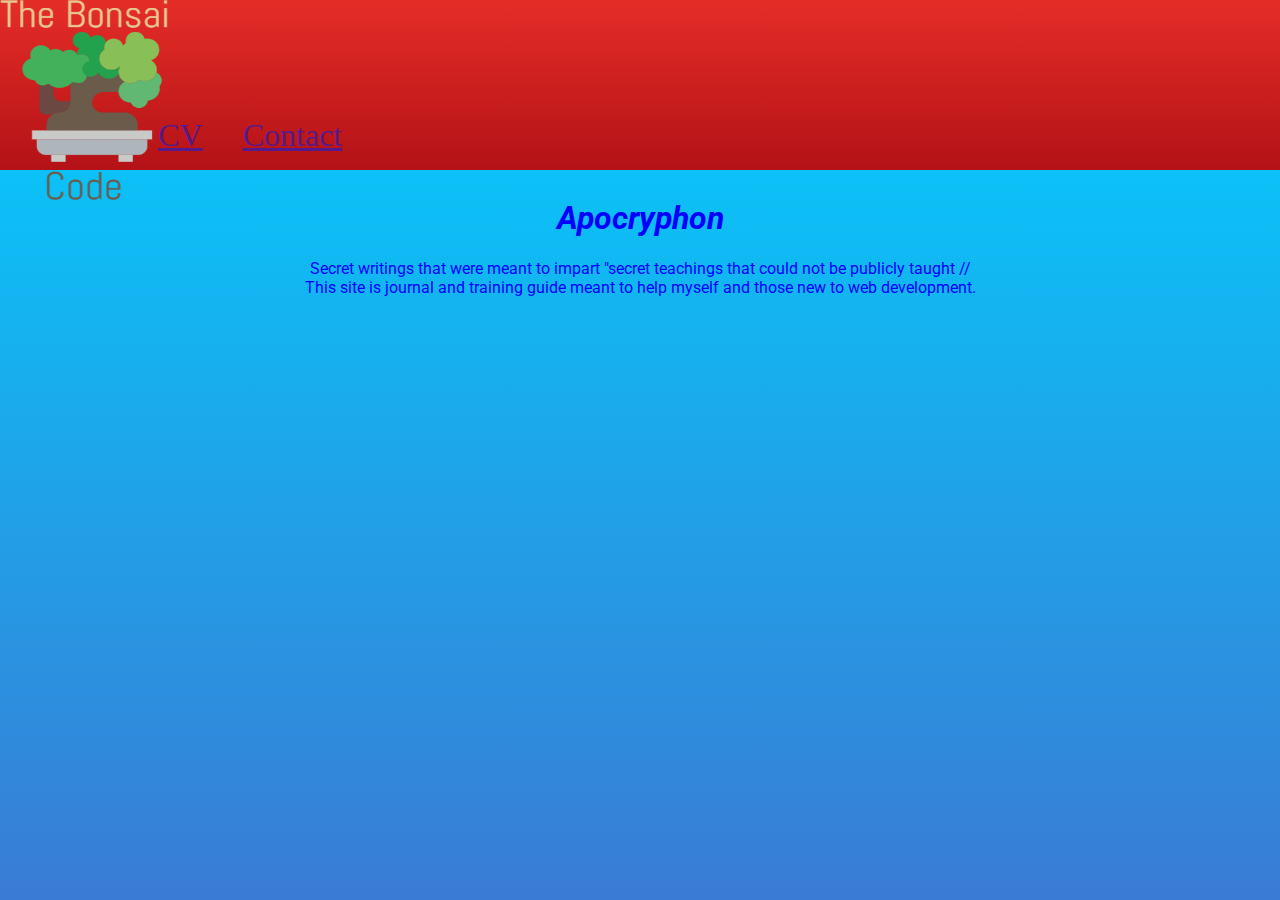
<file: index.html>
<!DOCTYPE html>
<html>

<head>
<!-- for FF, Chrome, Opera -->
<link rel="icon" type="image/png" href="../favicon-16x16.png" sizes="16x16">
<link rel="icon" type="image/png" href="../favicon-32x32.png" sizes="32x32">

<!-- for IE -->
<link rel="icon" type="image/x-icon" href="../favicon.ico" >
<link rel="shortcut icon" type="image/x-icon" href="../favicon.ico"/>
	
  <title>The Bonsai Code</title>
  <link href="https://fonts.googleapis.com/css?family=Roboto" rel="stylesheet">
  <style type="text/css">
  body {
      background: linear-gradient(#00d2ff, #3a7bd5);
      background-repeat: no-repeat;
      background-size: cover;
      background-attachment: fixed;
      background-position: center;  
    
 
			

     /* color: black;*/
     /* text-align: center; */
    }
    
    #test:hover {
     background: rgba(173,42,26, 0.9);
      
    }
	  body{
padding:0px;
margin:0px;
}
	  
    
    #test{
     border-radius: 15px; 
     padding-top: 0.5em; 
     padding-bottom: 1em; 
     padding-left: 1em; 
     padding-right: 1em; 
     font-family: 'Roboto', sans-serif; 
     color: blue;
	    text-align: center;
	  }
    
    #test2{
      background: linear-gradient(#e52d27, #b31217);
      height: 170px;
      /* padding: 1em 1em; */
      text-align: center;
      font-size: 2em;
	  
    }	  
    li {
	display: inline;
	padding: 0.5em;}
	
     #logo{
	     position: fixed;
	     border: 0;
	     z-index: 2; 
	     height: 200px;
	     width: 200px;
	  }
	  
	#Points {
		position: absolute;
		left: center;
		top: 85px;
	  } 
	  
	  
	#Blog:hover {
		opacity: 0;
	  }
	  
	#Blog_Image:hover {
		background-image: url("../resume_button.png");	
		background-size: 25px 25px;
		background-repeat: no-repeat;
		background-position: center;
		
	  }
	  
    
  </style>
</head>

<body>

	<a href="../index.html"><img id="logo" src="../logo.png" alt="Logo of Bonsai"></a>

	
<div id="test2">
		<ul id="Points">
			<span id="Blog_Image"><li id="Blog"><a href="">Blog</a></li></span>
			<li id="Resume"><a href="">CV</a></li>
			<li id="Contact"><a href="">Contact</a></li>
		</ul>
</div>
 

<div id="test">
  <h1> <em>Apocryphon</em> </h1>
  <p>Secret writings that were meant to impart "secret teachings that could not be publicly taught //<br /> This site is journal and training guide meant to help myself and those new to web development.</p>

</div>
  

    
  
</body>

</html>
</file>
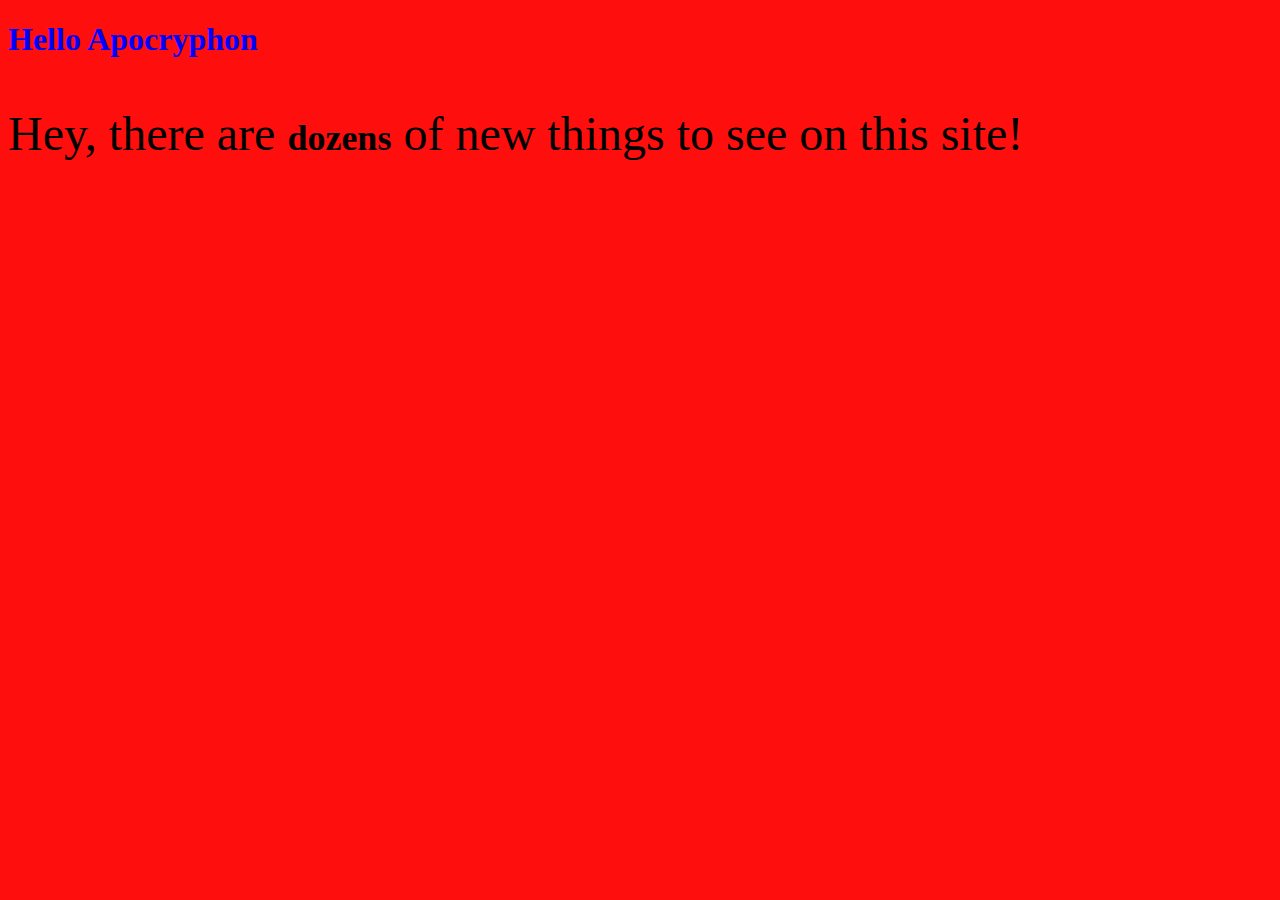
<file: new.html>
<!DOCTYPE html>
<html>

  <head>
    <title>Using External CSS sheet</title>
    <link href="styles.css" type="text/css" rel="stylesheet" />
  </head>
  
<body>

  <h1> Hello Apocryphon </h1>  
  <p id="intro">Hey, there are <strong>dozens</strong> of new things to see on this site!<p>
  
</body>
</html>
</file>
<file: styles.css>
body {
      background-color: #ff0e0e;}

/*body {
      font-family: arial;
       background-color: rgb(185, 179, 175);}*/

h1 {
    color: red;}

h1 {
      color: blue !important;}

h1 {
    color: yellow;}

p strong {
      font-size: 75%;}

p#intro {
      font-size: 300%;)
</file>
